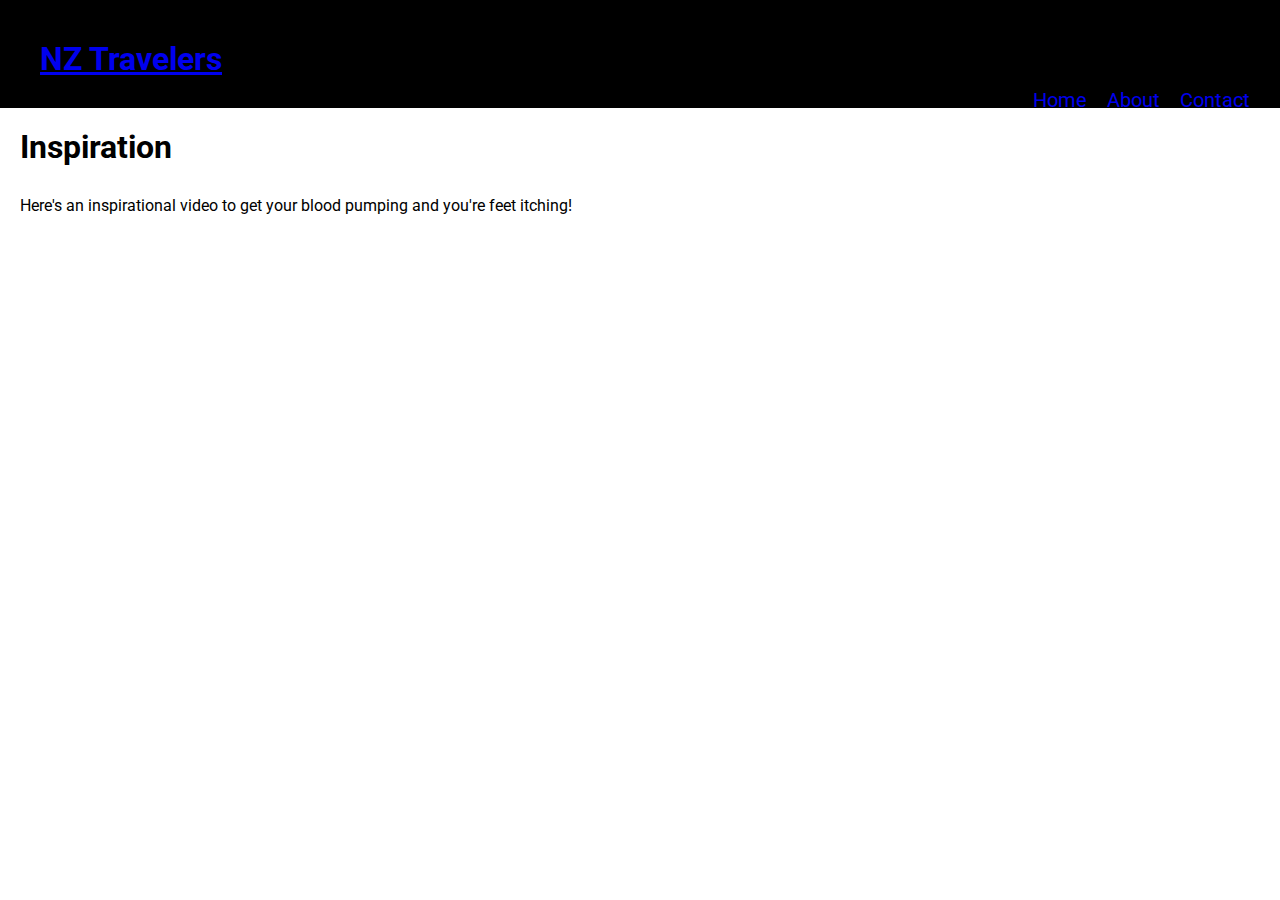
<file: about.html>
<!DOCTYPE html>
<html lang="en">
<head>
  <meta charset="UTF-8">
  <meta name="viewport" content="width=device-width, initial-scale=1.0">
  <meta http-equiv="X-UA-Compatible" content="ie=edge">
  <link rel="stylesheet" href="style.css">
  <link href="https://fonts.googleapis.com/css2?family=Roboto&display=swap" rel="stylesheet">
  <title>NZ Travelers</title>
</head>
<body>
  <nav>
    <a href="index.html"><h1>NZ Travelers</h1><a>
    <ul>
      <a href="contact.html"><li>Contact</li></a>
      <a href="about.html"><li>About</li></a>
      <a href="index.html"><li>Home</li></a>
    </ul>
  </nav>
  <h1>Inspiration</h1>
  <p>Here's an inspirational video to get your blood pumping and you're feet itching!</p>
  <iframe width="560" height="315" src="https://www.youtube.com/embed/_eMAXOp2PvA" title="YouTube video player" frameborder="0" allow="accelerometer; autoplay; clipboard-write; encrypted-media; gyroscope; picture-in-picture" allowfullscreen></iframe>
</body>
</html>
</file>
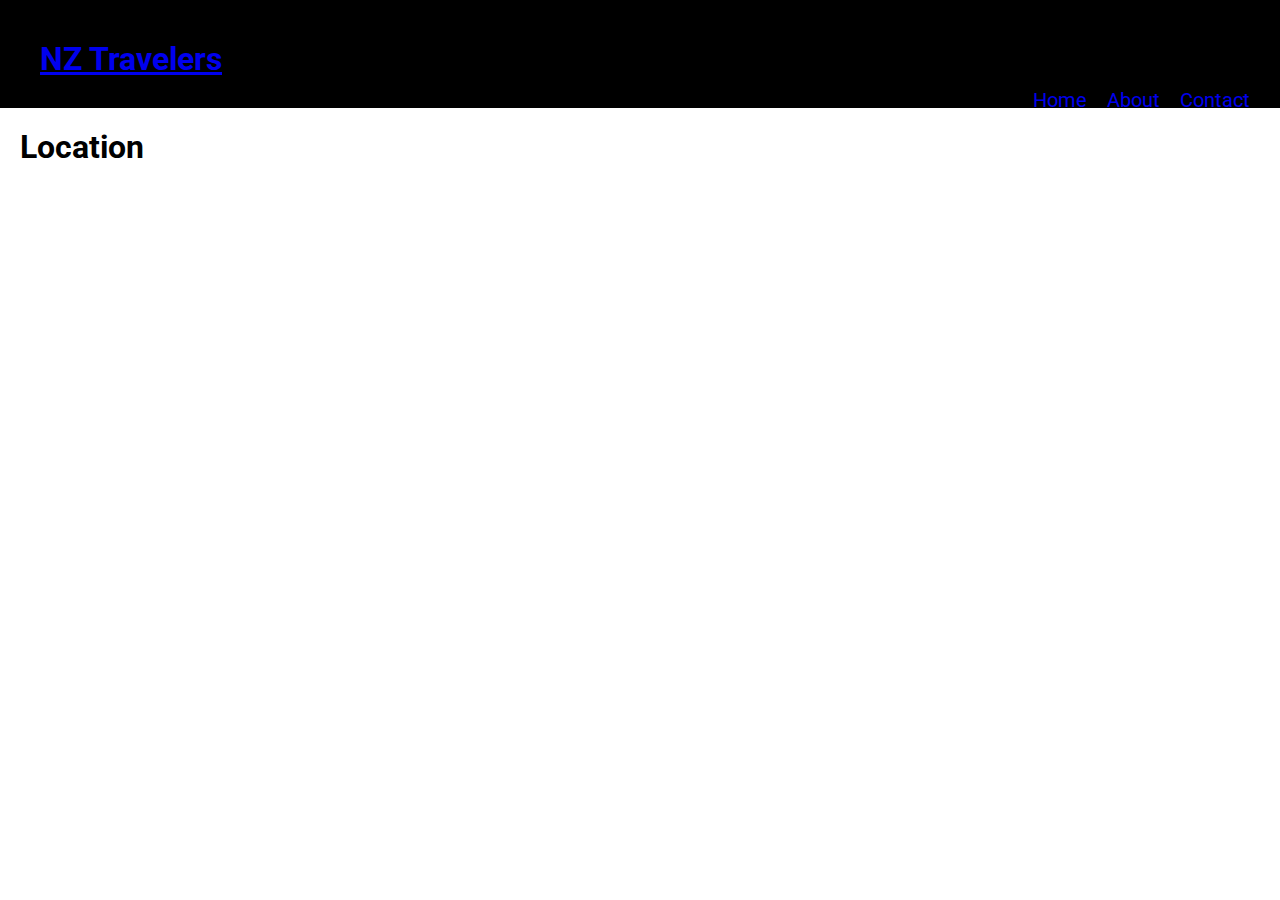
<file: contact.html>
<!DOCTYPE html>
<html lang="en">
<head>
  <meta charset="UTF-8">
  <meta name="viewport" content="width=device-width, initial-scale=1.0">
  <meta http-equiv="X-UA-Compatible" content="ie=edge">
  <link rel="stylesheet" href="style.css">
  <link href="https://fonts.googleapis.com/css2?family=Roboto&display=swap" rel="stylesheet">
  <title>NZ Travelers</title>
</head>
<body>
  <nav>
    <a href="index.html"><h1>NZ Travelers</h1><a>
    <ul>
      <a href="contact.html"><li>Contact</li></a>
      <a href="about.html"><li>About</li></a>
      <a href="index.html"><li>Home</li></a>
    </ul>
  </nav>
  <h1>Location</h1>
  <iframe src="https://www.google.com/maps/embed?pb=!1m18!1m12!1m3!1d3014.5772774145325!2d168.74671821581668!3d-45.02553498756987!2m3!1f0!2f0!3f0!3m2!1i1024!2i768!4f13.1!3m3!1m2!1s0xa9d51d9d00000007%3A0x9b0ca3469a313661!2sWakatipu%20High%20School!5e1!3m2!1sen!2snz!4v1599777666784!5m2!1sen!2snz" width="600" height="450" frameborder="0" style="border:0;" allowfullscreen="" aria-hidden="false" tabindex="0"></iframe>
</body>
</html>
</file>
<file: style.css>
* {
  margin: 0px;
  padding: 0px;
  font-family: 'Roboto', sans-serif;
}

header {
  position: fixed;
  top: 0px;
  width: 100%
}

nav {
  padding: 20px;
  background-color: black;
  color: white;
}

nav li {
  display: inline-block;
  float: right;
  font-size: 20px;
  padding: 0px 10px 10px 10px;
  margin: auto 20;
}

h1, p {
  padding: 20px 20px 10px 20px;
}

nav a:hover {
  color: aqua;
}

.img-gallery {
  display: grid;
  grid-template-columns: 1fr 1fr 1fr;
  margin: 0 auto;
}

img {
  width: 90%;
  height: 90%;
  margin: 0 auto;
  padding: 20px;
}

@media only screen and (max-width: 800px) {
  .img-gallery {
    grid-template-columns: 1fr 1fr;
  }
}

iframe {
  padding: 20px;
}
</file>
